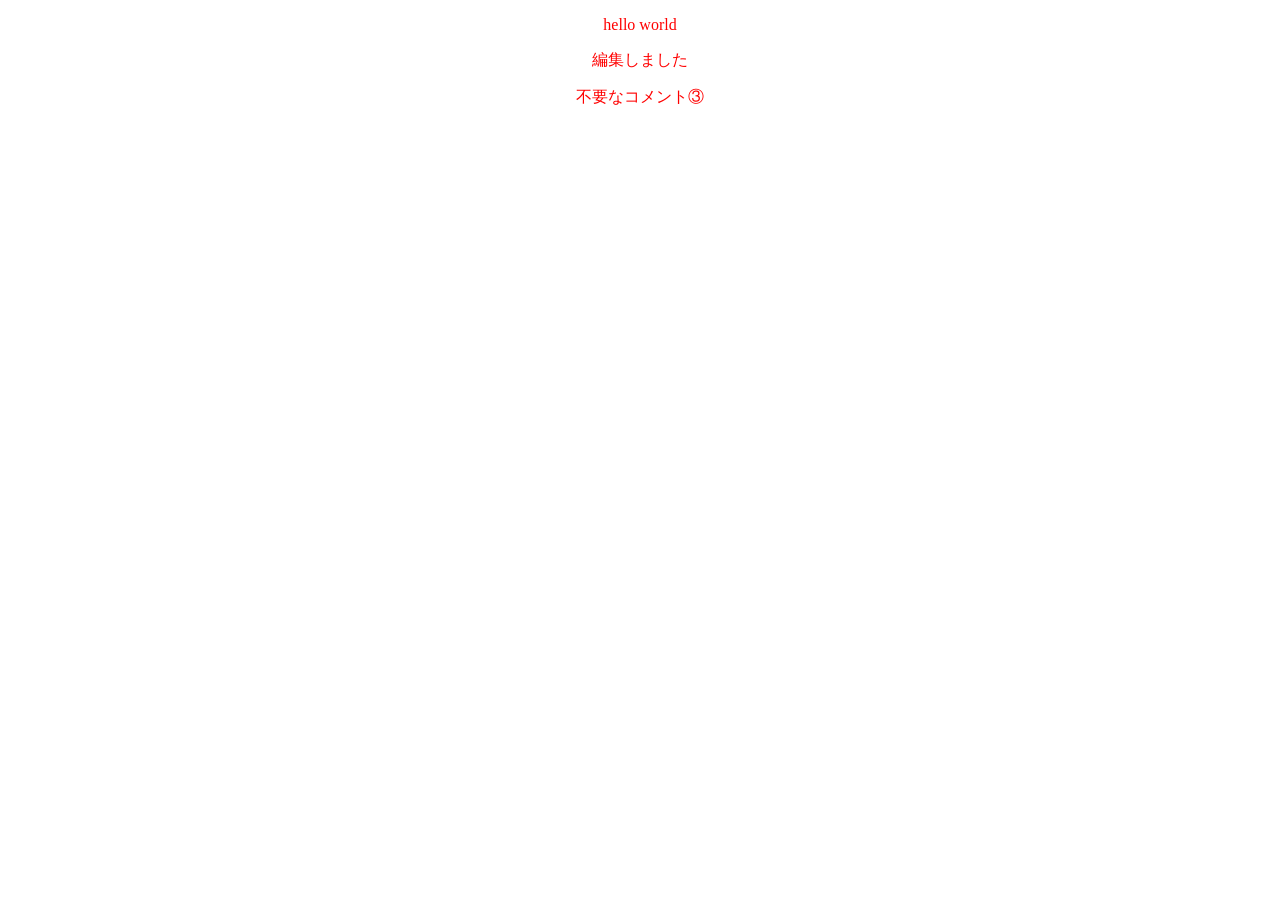
<file: index.html>
<!DOCTYPE html>
<html lang="en">
  <head>
    <meta charset="UTF-8" />
    <meta http-equiv="X-UA-Compatible" content="IE=edge" />
    <meta name="viewport" content="width=device-width, initial-scale=1.0" />
    <title>Document</title>
    <link rel="stylesheet" href="index.css" />
  </head>
  <body>
    <p>hello world</p>
    <p>編集しました</p>
    <p>不要なコメント③</p>
  </body>
</html>
</file>
<file: index.css>
p {
  text-align: center;
  color: red;
}
</file>
